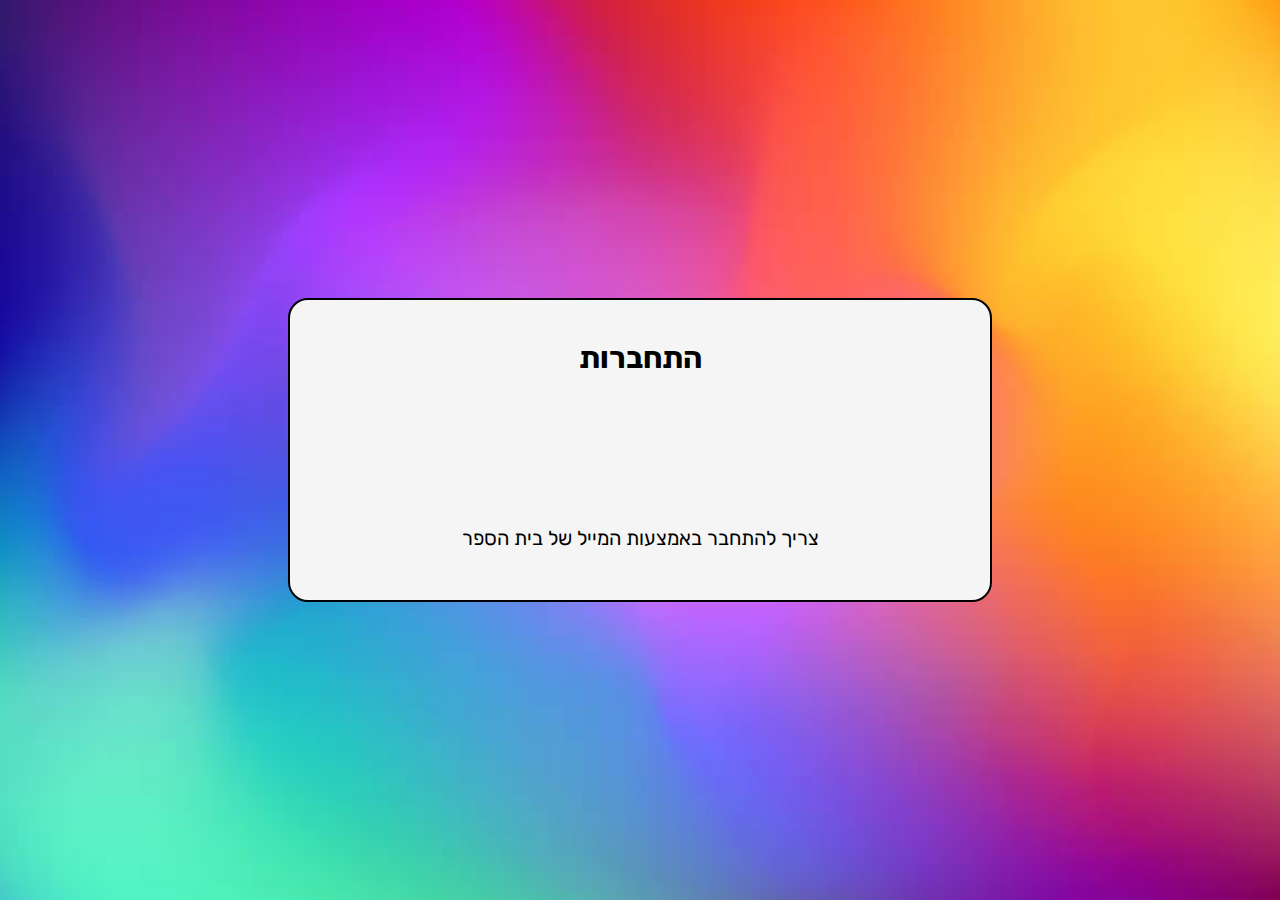
<file: Pages/index.html>
<!DOCTYPE html>
<html>
    <head>
        <meta charset="utf-8">
        <title>Ben Gurion Canvas</title>
        <script src="https://ajax.googleapis.com/ajax/libs/jquery/3.2.1/jquery.min.js"></script>
        <script src="../Scripts/mainPage.js"></script>
        <script src="../Scripts/global.js"></script>
        <script src="https://apis.google.com/js/platform.js?onload=initGoogle" async defer></script>
        <meta name="google-signin-client_id" content="81968426645-i3jvddq71p39008806jnv5nhef6t85eg.apps.googleusercontent.com">
        <link rel="stylesheet" type="text/css" href="../Styles/mainPage.css">
    </head>
    <body onmouseup="mouseUp(event)">
        <img src="../Images/logout.png" class="logout-button" onclick="logout()" width="50" height="50">
        <div class="canvasDiv">
            <canvas id="canvas" class="canvas" onclick="canvasClick(event)" onmousedown="canvasMouseDown(event)" onmousemove="canvasMouseMove(event)" style="transform: translate(0px, 0px);"></canvas>
        </div>
        <div class="pixel-info" id="pixel-info" style="display: none;">
            <span class="pixel-coords" id="pixel-coords"></span>
            <span class="pixel-modifier" id="pixel-modifier"></span>
            <input type="color" class="pixel-color" id="pixel-color" disabled>
            <button class="change-color-button" id="change-color-button" onclick="changeColor()">Change Color</button>
            <button class="save-button" id="save-button" onclick="saveColor()">Save</button>
            <span id="timer" class="timer"></span>
        </div>

    </body>
</html>
</file>
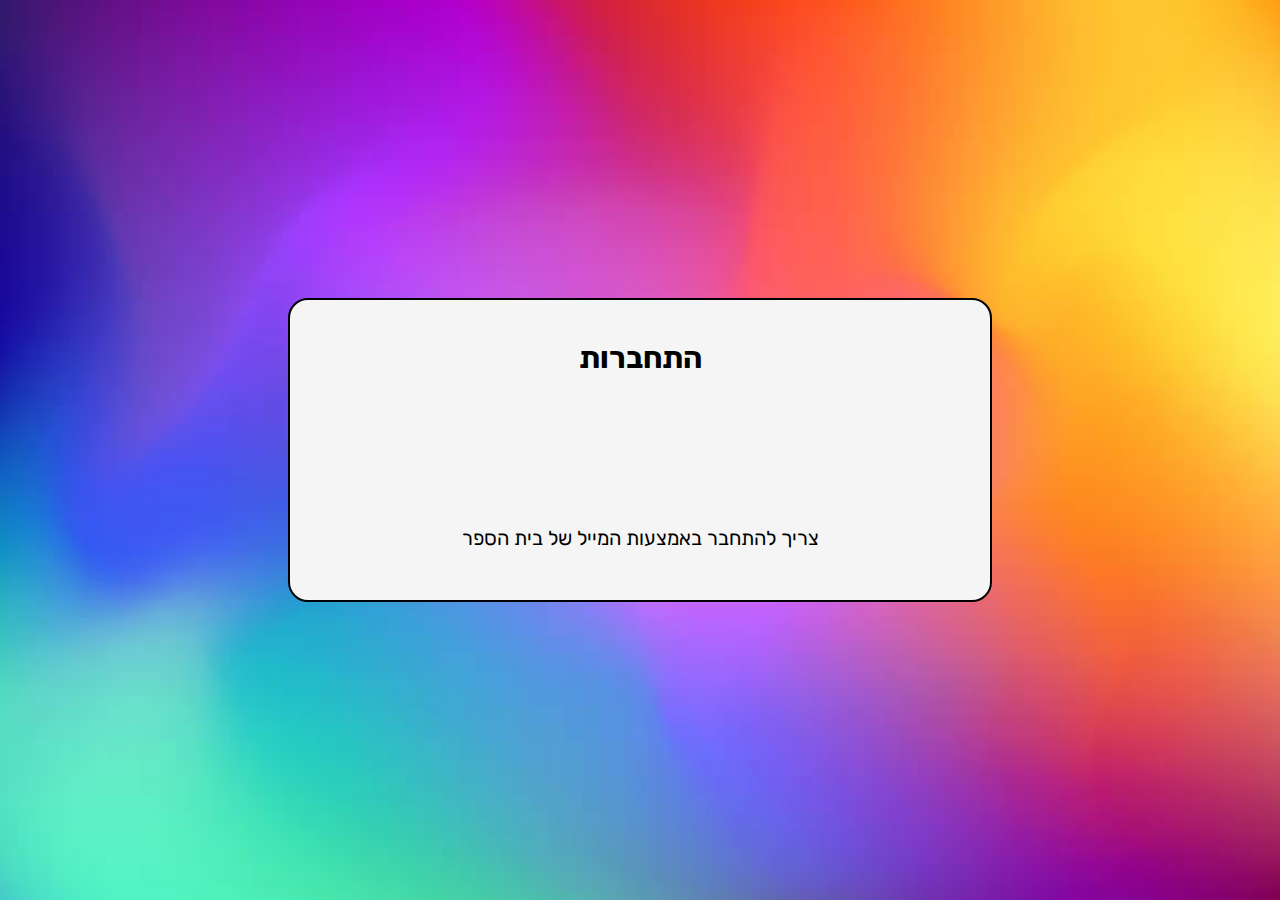
<file: Pages/login.html>
<!DOCTYPE html>
<html>
    <head>
        <meta charset="utf-8">
        <script src="https://apis.google.com/js/platform.js?onload=initGoogle" async defer></script>
        <meta name="google-signin-client_id" content="81968426645-r6amsniclac2dfggd67ki0949hun8k84.apps.googleusercontent.com">
        <title>Login</title>
        <script src="../Scripts/global.js"></script>
        <script src="../Scripts/login.js"></script>
        <script src="https://ajax.googleapis.com/ajax/libs/jquery/3.2.1/jquery.min.js"></script>
        <link rel="preconnect" href="https://fonts.googleapis.com">
        <link rel="preconnect" href="https://fonts.gstatic.com" crossorigin>
        <link href="https://fonts.googleapis.com/css2?family=Lato:ital,wght@0,300;1,400&family=Rubik&display=swap" rel="stylesheet">
        <link rel="stylesheet" type="text/css" href="../Styles/login.css">
    </head>
    <body>
        <div class="wrapper">
            <h1 class="title">התחברות</h1>
            <div class="g-signin2" data-onsuccess="onSignIn" data-width="250px" data-height="75px" data-font-size="20px"></div>
            <p class="login-note">צריך להתחבר באמצעות המייל של בית הספר</p>
            <p style="display: none;" class="failed-message" id="failed-message">ההתחברות נכשלה, נסה שוב</p>
        </div>
    </body>
</html>
</file>
<file: Styles/mainPage.css>
body
{
    user-select: none;
    -webkit-user-select: none;
    -moz-user-select: none;
    -ms-user-select: none;
    -o-user-select: none;
    margin: 0;
    overscroll-behavior-y: contain;
    background-color:lightgray;
}

.canvasDiv
{
    position: absolute;
    width: 100%;
    height: calc(100% - 100px);
    background-color: black;
    display: flex;
    justify-content: center;
    align-items: center;
    top: 50%;
    transform: translateY(-50%);
    overflow: hidden;
}

.canvas
{
    position: relative;
}

.logout-button
{
    position: absolute;
    top: 0;
    left: 0;
    cursor: pointer;
    margin: 10px;
}

.pixel-info
{
    position: absolute;
    top: 70px;
    text-align: center;
    left: 50%;
    transform: translateX(-50%);
    background-color: white;
    padding: 7px;
    border-radius: 20px;
    border: 1px solid black;
}

.change-pixel
{
    position: absolute;
    bottom: 10px;
    left: 50%;
    transform: translateX(-50%);
}

.button
{
    border-radius: 12px;
    border: 1px solid black;
    padding: 5px;
}
</file>
<file: Styles/login.css>
body
{
    background-color: lightgray;
    background-image: url("../Images/login-background.jpg");
    background-size: cover;
    background-repeat: no-repeat;
    background-position: center;
    background-attachment: fixed;
}

.title
{
    font-family: "Rubik", sans-serif;
    font-size: 30px;
    text-align: center;
    margin-top: 10px;
}

.g-signin2
{
    margin-top: 150px;
    width: 100%;
}

.g-signin2 > div
{
    margin: 0 auto;
}

.login-note
{
    font-family: "Rubik", sans-serif;
    font-size: 20px;
    text-align: center;
    margin-top: 150px;
}

.failed-message
{
    font-family: "Rubik", sans-serif;
    font-size: 20px;
    text-align: center;
    margin-top: 10px;
    color: red;
}

.wrapper
{
    position: absolute;
    top: 50%;
    left: 50%;
    transform: translate(-50%, -50%);
    border-radius: 20px;
    padding: 30px;
    background-color: rgb(245, 245, 245);
    border: 2px solid black;
    width: 50%;
}
</file>
